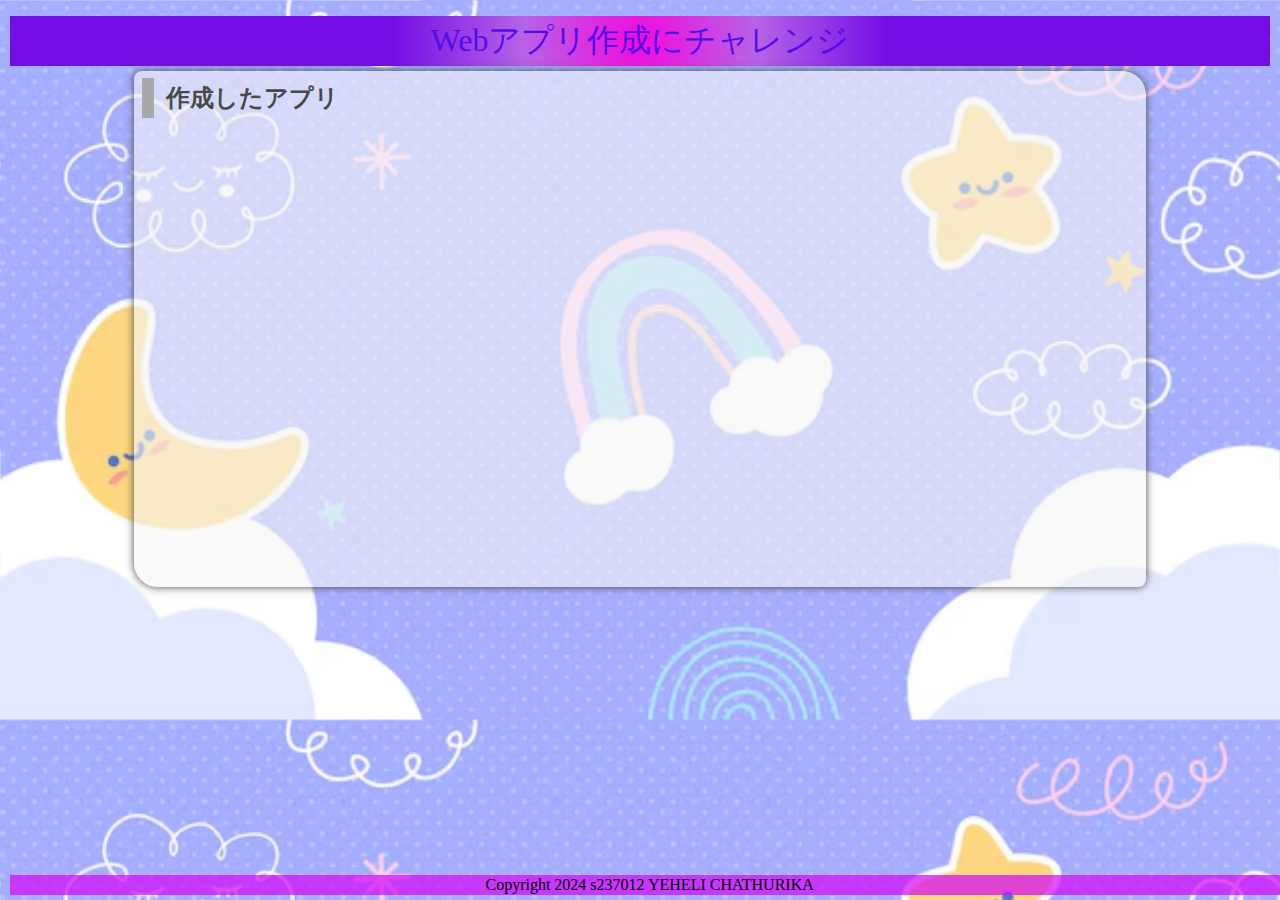
<file: index.html>
<!DOCTYPE html>
<html lang="ja">
  <head>
    <meta charset="UTF-8">
    <meta name="viewport" content="width=device-width, initial-scale=1.0">
    <title>先生のサンプルです</title>
    <meta name="description" content="先生のサンプル（ゲーム）">

    <link rel="icon" href="favicon.ico">
    <link rel="stylesheet" href="css/index.css">
  </head>

  <body>
    <!-- 見出し（みだし） -->
    <header class = "header">
      <h1>Webアプリ作成にチャレンジ</h1>
    </header>
    
    <!-- 作成したアプリ -->
    <section class="container01">
      <h2>作成したアプリ</h2>
      <div class = "game">

        <div class="container01-01">
          <div class="item item01">
            <a href="10a_omikuji/omikuji.html" title="今日の運勢を占うゲームです。"><img src="img/sakura.jpg" alt="おみくじ１"><br>おみくじ１</a>
          </div>
          <div class="item item01">
            <a href="10b_omikuji/omikuji.html" title="音付きです。"><img src="img/omikuji2.png" alt="おみくじ２" class="img_omikuji2"><br>おみくじ２</a>
          </div>
          <div class="item item01">
            <a href="10c_omikuji/omikuji.html" title="テキストも画像です。"><img src="img/omikuji3.png" alt="おみくじ３"><br>おみくじ３</a>
          </div>
          <div class="item item01">
            <a href="01_omikuji_kimetsu/omikuji_kimetsu.html" title="鬼滅の刃"><img src="img/zenitsu.png" alt="鬼滅の刃おみくじ"><br>鬼滅の刃<br>おみくじ</a>
          </div>
        </div>
        
        <div class="container01-02">
          <div class="item item01">
            <a href="3_1.Calculator/calculator.html" title="かんたんな計算機です。"><img src="img/calc1.jpg" alt="計算機１"><br>計算機１</a>
          </div>
          
          <div class="item item01">
            <a href="3_2.Calculator/calculator.html" title="=ボタンをつけた計算機です。"><img src="img/calc2.jpg" alt="計算機２"><br>計算機２</a>
          </div>
          
          <div class="item item01">
            <a href="3_3.Calcuator/calculator_button.html" title="=全部ボタンの計算機です。"><img src="img/calc3.jpg" alt="計算機３"><br>計算機３</a>
          </div>
                    
          <div class="item item01">
            <a href="98_Time guessing quiz/timeguess.html" title="=時間当てクイズです"><img src="img/clock1.png" alt="クイズ">時間当て<br>クイズ</a>
          </div>
        </div>
        
        <div class="container01-03">
          <div class="item item01">
            <a href="04_02_memo/memo.html" title="メモアプリです。"><img src="img/memo.png" alt="memo"><br>memo</a>
          </div>
          
          <div class="item item01">
            <a href="04_05_memo/memo.html" title="メモアプリv1です。"><img src="img/memo1.png" alt="memo v1"><br>memo v1</a>
          </div>
          
          <div class="item item01">
            <a href="04_08_memo/memo.html" title="メモアプリv2です。"><img src="img/memo2.png" alt="memo v2"><br>memo v2</a>
          </div>
          
          <div class="item item01">
            <a href="Memo/memo.html" title="メモアプリv3です。"><img src="img/memo3.png" alt="memo v3"><br>memo v3</a>
          </div>
        </div>
        
        <div class="container01-04">
          <div class="item item02">
            <a href="05_04_tic tac toe/tic_tac_toe.html" title="2人でやるゲームです。"><img src="img/azarashi.png" alt="〇✖ゲーム"><br>〇✖ゲーム</a>
          </div>
          
          <div class="item item02">
            <a href="05_07tic tac toe vs computer/tic_tac_toe.html" title="vs computerです。"><img src="img/penguin.png" alt="〇✖ゲームvs computer"><br>〇✖ゲームvs computer</a>
          </div>
          
          <div class="item item02">
            <a href="TIc-Tac-Toe/tic_tac_toe.html" title="vs computer level付き。"><img src="img/bear.png" alt="〇✖ゲーム"><br>〇✖ゲームvs computer<br>level設定</a>
          </div>

        </div>

      </div>
      <div class="filler01"></div>
    </section>
    
    <!-- フッター -->
    <footer>
      <p>Copyright 2024 s237012 YEHELI CHATHURIKA</p>
    </footer>

    <script src="js/index.js"></script>

  </body>
</html>
</file>
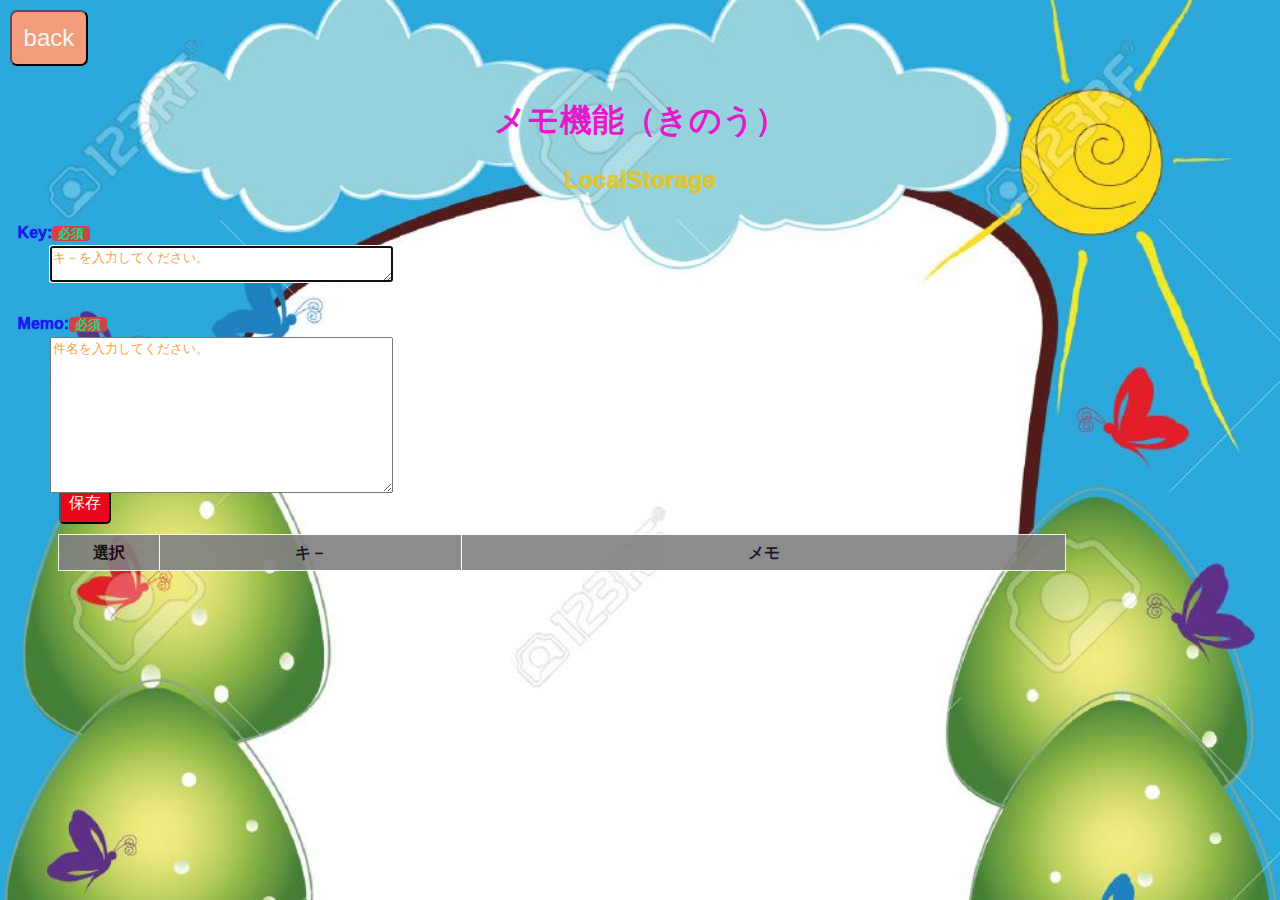
<file: 04_02_memo/memo.html>
<!DOCTYPE html>
<html lang="ja">

<head>
  <meta charset="UTF-8">
  <meta name="viewport" content="width=device-width, initial-scale=1.0">
  <title>メモ機能（きのう）</title>

  <link rel="icon" href="hint.ico">
  <link rel="stylesheet" href="css/memo.css">
</head>

<body>
  <div class="back">
    <button id="btn99" type="button" onclick="history.back()">back</button>
  </div>

  <header>
    <h1>メモ機能（きのう）</h1>
    <h2>LocalStorage</h1>
  </header>

  <main>
    <div class="field01">
      <label for="textKey">Key:</label>
      <textarea id="textKey" name="textKey" row="1" cols="40" autofocus placeholder="キ－を入力してください。"></textarea>
    </div>

    <div class="field02">
      <label for="textMemo">Memo:</label>
      <textarea id="textMemo" name="textMemo" rows="10" cols="40" autofocus placeholder="件名を入力してください。"></textarea>
    </div>

    <div class="btn-area">
      <input id="save" type="submit" class="btn" value="保存">
    </div>

    <table id="table">
      <tr>
        <th class="width10">選択</th>
        <th class="width30">キ－</th>
        <th class="width60">メモ</th>
      </tr>
      <tbody id="list">
      </tbody>
    </table>

  </main>

  <script src="js/memo.js"></script>
</body>

</html>
</file>
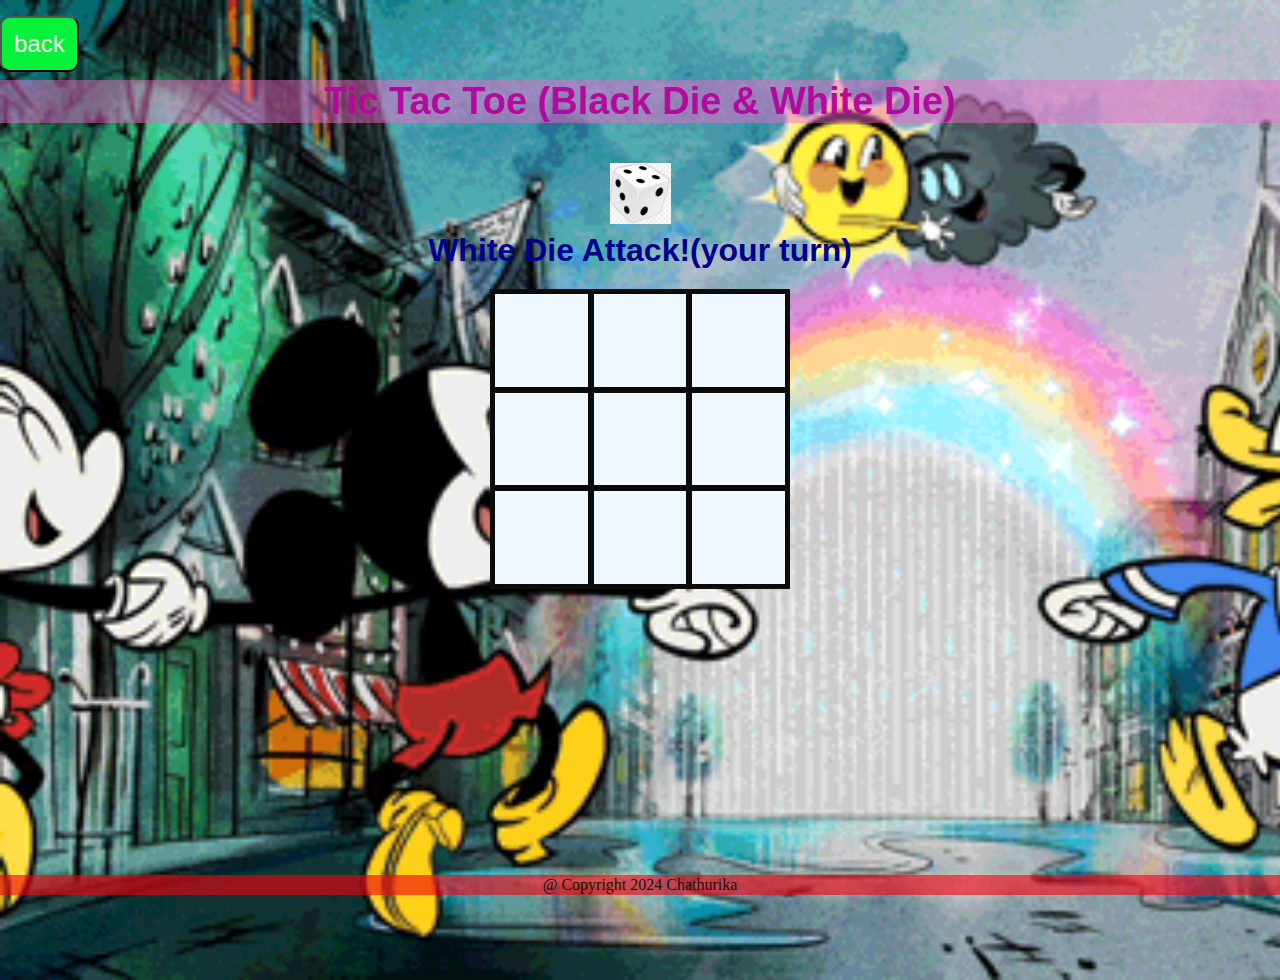
<file: 05_07tic tac toe vs computer/tic_tac_toe.html>
<!DOCTYPE html>
<html lang="ja">

<head>
    <meta charset="UTF-8">
    <meta name="viewport" content="width=device-width, initial-scale=1.0">
    <title>Tic Tac Toe</title>

    <link rel="icon" href="tic_tac_toe.ico">
    <link rel="stylesheet" href="css/animate.css">
    <link rel="stylesheet" href="css/tic_tac_toe.css">

</head>

<body>
    <div class="back">
        <button id="btn99" class="btn" type="button" onclick="history.back()">back</button>
    </div>

    <div class="wrapper">
        <header>Tic Tac Toe (Black Die & White Die)</header>

        <div class="game-container">
            <div class="message-container">
                <div id="msgtext"></div>
            </div>
            <div class="squares-container">
                <div class="squares-box" id="squaresBox">
                    <div class="square" id="a_1"></div>
                    <div class="square" id="a_2"></div>
                    <div class="square" id="a_3"></div>
                    <div class="square" id="b_1"></div>
                    <div class="square" id="b_2"></div>
                    <div class="square" id="b_3"></div>
                    <div class="square" id="c_1"></div>
                    <div class="square" id="c_2"></div>
                    <div class="square" id="c_3"></div>
                </div>

            </div>

            <div class="btn-container">
                <div class="js-hidden" id="newgame-btn">
                    <button id="btn90" class="btn" type="button">New Game</button>
                </div>
            </div>
        </div>
    </div>

    <footer>
        <p>@ Copyright 2024 Chathurika</p>
    </footer>

    <script src="https://ajax.googleapis.com/ajax/libs/jquery/1.12.0/jquery.min.js"></script>
    <script type="text/javascript" src="js/snowfall.jquery.min.js"></script>
    <script src="js/tic_tac_toe.js"></script>
</body>

</html>
</file>
<file: css/index.css>
@charset "utf-8";

html {
    /* ブラウザのデフォルトが16px                        */
    /* デフォルトの16pxの代わりに1emが10pxになるように調整 */
    font-size: 62.5%;
}

/* 「*」はユニバーサルセレクタ（すべての要素を対象にするセレクタ）でbox-sizing: border-box;を指定 */
/* この指定（してい）はborderとpaddingをボックスサイズ（widthとheight）の中に含めて算出するので、スタイリングがしやすい*/
*, *::before, *::after {
    box-sizing: border-box;
}

body{
    line-height: 1.5;
    color: rgb(73, 72, 72);
    font-size: 1.6rem; /* 16px */
    font-family: "Helvetica Neue",
    Arial,
    "Hiragino Kaku Gothic ProN",
    "Hiragino Sans",
    Meiryo,
    sans-serif;
    text-align: center;
    background-image: url(../img/bg.avif);
    background-size: cover;
    overflow: hidden;
}

header, footer, h1, h2, h3, p, div, .container01, .filler01 {
    margin: 0.2em 0em 0em 0em;
    padding: 0.1em;
}

/*****************************/
/* 見出し（みだし）           */
/*****************************/
h1 {
    font: 2em Rajdhani, "Noto Sans JP";
    color: rgb(85, 13, 231);
    background-image: radial-gradient(circle 248px at center, #f409dc 0%, #b663e6 47%, #730ee6 100%);
}

h2{
    padding-left: 0.5em;
    border-left: solid 0.5em darkgray;
    text-align: left;
}

/*****************************/
/* ページ                    */
/*****************************/
.wrapper {
    position: relative;/*相対位置*/
    max-width: 100vw;  /*すべての要素をbox-sizing:border-boxとしているので全て含めてmin-width:100vwに*/
    min-height: 100vh; /*すべての要素をbox-sizing:border-boxとしているので全て含めてmin-height:100vhに*/
    margin: 0;
    padding: 0;
    padding-bottom: 23px;/*footer+paddingの高さ*/
    text-align: center;
}
/*****************************/
/* セクション(section)        */
/*****************************/
.container01 {
    margin-right: auto;
    margin-left: auto;
    padding-left: 0.5em;
    width: 80%;
    border-radius: 0.5em 1.5em;
    background-color:rgba(245, 245, 245, 0.6);
    box-shadow:0 0 0.5em rgb(73, 72, 72);
}
main > p {
    font: 1.2em bold;
}

/*****************************/
/* アンカー(anchor)           */
/*****************************/
a {
    color: black;
    font-weight: 900;
    text-decoration: none;
        /* https://developer.mozilla.org/ja/docs/Web/CSS/text-decoration */
}

/* mouseoverでグレースケール */
a:hover{
    opacity: 0.5;
    filter: grayscale(100%);
}

/*****************************/
/* container  item           */
/*****************************/
.container01-01 , .container01-02, .container01-03 , .container01-04 {
    display: flex;
        /*https://developer.mozilla.org/ja/docs/Web/CSS/CSS_Flexible_Box_Layout*/
    flex-wrap:wrap;
        /*https://developer.mozilla.org/ja/docs/Web/CSS/flex-wrap*/
    justify-content: space-evenly;
        /*https://developer.mozilla.org/ja/docs/Web/CSS/justify-content*/
    font-size: 0.7em;
}

.item01{
    position: relative;
    width: 6em;
    height: 9em;
    margin: 0;
    line-height: 1em;
    overflow: hidden;
    opacity: 0;
}

.fade-in{
    animation: fadein 1.5s ease-out forwards;
}

@keyframes fadein {
    0% {
        opacity: 0;
        transform:translateY(20px);
    }
    100% {
        opacity: 1;
        transform: translateY(0);
    }
}

.item02{
    position: relative;
    width: 6em;
    height: 12em;
    margin: 0;
    line-height: 1em;
    overflow: hidden;
    opacity: 0;
}

.item01 img, .item02 img{
    width: 6em;
    height: auto;
}

.item01 .img_omikuji2{
    width: auto;
    height: 6em;
    overflow: hidden;
}

/*****************************/
/* フッター                   */
/*****************************/
footer> p {
    position: absolute;/*←絶対位置*/
    bottom: 5px; /*下に固定*/
    width: 100%;
    margin: 0px;
    padding: 1px;
    color: rgb(3, 3, 3);
    font: 1em Rajdhani;
    text-align: center;
    background: rgba(211, 5, 247, 0.7);
}
/*******************************************************/
/* レスポンシブ対応　メディアクエリを使ってCSSを切り替える */
/* https://www.design-memo.com/coding/css-media-queries */
/* mobileのときのスタイル */
/*******************************************************/
@media screen and (max-width: 480px) {
    body{
        background-size: auto 1000px;
    }
}
</file>
<file: 04_02_memo/css/memo.css>
@charset "utf-8";

html {
  /* ブラウザのデフォルトが16px                        */
  /* デフォルトの16pxの代わりに1emが10pxになるように調整 */
  font-size: 62.5%;
}

body {
  line-height: 1.5;
  font-size: 1.6rem;
  /* 16px */
  font-family: "Helvetica Neue",
    Arial,
    "Hiragino Kaku Gothic ProN",
    "Hiragino Sans",
    Meiryo,
    sans-serif;
  text-align: center;
  /*background-color:rgba(233, 168, 227, 0.6);*/
  /* background-blend-mode: soft-light;*/
  background-image: url(../img/bk.jpg);
  background-size: cover;
}

header,
main,
footer,
h1,
h2,
h3,
p,
div,
table,
.field,
.btn-area,
.filler01 {
  margin: 0.5em 0em 0em 0em;
  padding: 0.1em;
}

th,
td {
  line-height: 1.2em;
  padding: 0.1em;
}

/*******************************************************/
/* 見出し                                              */
/*******************************************************/
h1 {
  color: rgb(231, 23, 203);
}

h2 {
  /* color: grey; */
  color: rgba(235, 195, 20, 0.822);
  font-weight: 1000;
}

/*******************************************************/
/* メイン                                              */
/*******************************************************/
/* KEY 入力エリア */
.field01 {
  position: relative;
  height: 5em;
}

/* MEMO 入力エリア */
.field02 {
  position: relative;
  height: 10em;
}

/* ラベル */
label {
  position: absolute;
  left: 0.5em;
  color: rgba(21, 6, 240, 0.87);
  font-weight: 1000;
}

label::after {
  margin-left: 1.em;
  padding: 0px 6px 0px 6px;
  border-radius: 4px;
  font-size: 0.8em;
  color:   rgba(6, 240, 142, 0.87);
  background-color: #c44;
  content: "必須";
}

/* テキストエリア */
textarea {
  position: absolute;
  top: 2em;
  left: 3em;
}

/*placeholder*/
textarea::placeholder {
  color: #f7a446;
}

/* ボタン */
.btn-area {
  margin-left: 3em;
  text-align: left;
}

#save {
  padding: 0.5em;
  border-radius: 0.3em;
  color: whitesmoke;
  font-size: 1em;
  background: rgb(235, 6, 25);
  cursor: pointer;
  /*カーソルをポインターの形（かたち）にする*/
}

/**********************************************************/
/* テ－ブル                                                */
/**********************************************************/
table {
  table-layout: fixed;/*1行目に指定された列幅の%や数値をテ－ブル全体に適用*/
  width: 80%;
  margin-left: 3em;
  border-collapse: collapse;/*セルのボ－ダ－重ねて表示*/
  opacity: 0.9;
}

table th {
  background: grey;
}

table th,
table td {
  padding: 0.5em 0;
  border: solid 0.1em #fff;
  color: rgb(4, 1, 12);
  text-align: center;
}

table tr {
  background: #0ee907bb;
}

.width10 {
  width: 10%;
}

.width30 {
  width: 30%;
}

.width60 {
  width: 60%;
}

/**************{******************************************/
/* レスポンシブ対応　メディアクエリを使ってCSSを切り替える */
/* https://www.design-memo.com/coding/css-media-queries */
/********************************************************/
/* mobileのときのスタイル */
@media screen and (max-width: 480px) {

  /* ラベル */
  label {
    left: 0.1em;
  }

  /* テキストエリア */
  textarea {
    left: 0.1em;
  }

  /* ボタン */
  .btn-area {
    margin-left: 0.1em;
  }

  table {
    width: 100%;
    margin-left: 0.1em;
  }
}

/*******************************************************/
/* class=back                                         */
/* id=btn99 backボタン                                 */
/*******************************************************/
.back {
  text-align: left;
}

#btn99 {
  padding: 0.5em;
  border-radius: 0.3em;
  color: whitesmoke;
  font-size: 1.5em;
  background: rgb(241, 157, 124);
  cursor: pointer;
  /*カーソルをポインターの形（かたち）にする*/
}
</file>
<file: 05_07tic tac toe vs computer/css/tic_tac_toe.css>
@charset "utf-8";

html {
    font-size: 16px;
}

/* 「*」はユニバーサルセレクタ(すべての要素を対象にするセレクタ)でbox-sizing: border-box;を指定 */
/* この指定(してい)はborderとpaddingをボックスサイズ(widthとheight)の中に含めて算出するので、スタイリングがしやすい*/
*,
*::before,
*::after {
    box-sizing: border-box;
}

body {
    margin: 0;
    line-height: normal;
    /*ブラウザが自動的に行間を決める*/
    font-family: "Helvetica Neue",
        Arial,
        "Hiragino Kaku Gothic ProN",
        "Hiragino Sans",
        Meiryo,
        sans-serif;
    /*background: rgb(242, 243, 157);*/
   /* background: url(../img/tom.jpg) right , url(../img/jerry.jpg) left  ;
    background-size: cover cover;
    background-position: right , left ;
    background-repeat: no-repeat, repeat;
    padding: 15px;*/
    background-image: url(../img/bk2.gif);
    background-size: cover;
    background-repeat: no-repeat;
    overflow: hidden;
}

p {
    margin: 0;
    padding: 0;
}

header {
    margin-top: 8px;
    color: rgba(182, 6, 158, 0.979);
    font-size: 38px;
    font-weight: bold;
    text-align: center;
    background: rgba(241, 105, 201, 0.479);
}

.wrapper {
    position: relative;
    max-width: 100vw;
    min-height: 100vh;
    margin: 0;
    padding: 0;
    padding-bottom: 23px;
    text-align: center;
}

/*class-game-container      game area*/
.game-container {
    padding: 40px 0;
}

/*class = message-container   message area*/
.message-container {
    margin-bottom: 20px;
    font-size: 2em;
    color: darkblue;
    font-weight: bold;
    overflow: hidden;
}


.js-hidden{
    display: none;
}

/*class-squares-container */
.squares-container {
    display: flex;
    flex-wrap: wrap;
    margin: 0 auto;
    width: 300px;
}

.squares-box {
    width: 300pox;
    height: 300px;
    display: flex;
    flex-wrap: wrap;
    border: solid 2px #0e0e0e;
}

.square {
    background-color: aliceblue;
    position: relative;
    width: calc(296px / 3);
    height: calc(296px / 3);
    border: solid 3px #0a0a0a;
}



/*white die*/
.js-wd-checked::before{
    position: absolute;
    top: 0;
    left: 0;
    width: 95px;
    height:95px;
    content:  '';/*画像だけ表示したい場合は空にする。*/
    background-image: url(../img/wd.jpg);
    background-size: contain;
}

/*black die*/
.js-bd-checked::before{
    position: absolute;
    top: 0;
    left: 0;
    width: 95px;
    height: 95px;
    content:  '';/*画像だけ表示したい場合は空にする。*/
    background-image: url(../img/bd.jpg);
    background-size: contain;
}

/* non-project マウスイベントを有効にする*/
.js-clickable{
   content:'';
}

/*protect:ホバ－やクリックなどマウスイベントを無効にする*/
.js-unclickable{
    pointer-events:none;
} 

/* winner-line high-light */
.js-wd_highLight {
    border: solid 2px red;
}
.js-bd_highLight {
    border: solid 2px blue;
}

.btn {
    margin-top: 8px;
    padding: 12px;
    border-radius: 10px;
    color: whitesmoke;
    font-size: 24px;
    background: rgb(6, 241, 57);
    user-select: none;
    cursor: pointer;
}

/* class ="back"*/

.back {
    margin-top: 8px;
    text-align: left;
}
 
/***********************************************/
/* New Game Button                             */
/***********************************************/
/* class = ".btn-container" */
.btn-container {
    padding-top: 40px;
}

/* id = "btn90" */
#btn90:hover {
    background-color: #ffd347;
    transition-duration: 0.4s;
}

footer>p {
    position: absolute;
    bottom: 5px;
    width: 100%;
    margin: 0px;
    padding: 1px;
    color: rgba(10, 10, 0, 0.925);
    font: 16px Rajdhani;
    text-align: center;
    background: rgba(241, 4, 16, 0.61);
}


/*Media Query responsive setting*/

/*mobile style*/

@media screen and (max-width: 480px) {
    .wrapper {
        padding-bottom: 23px;
        /*footer+padding height*/
    }

    .btn-container {
        padding-top: 2px;
    }

    /* header */
    header {
        font-size: 24px;
    }

    /*message*/
    #msgtext {
        font-size: 20px;
    }

}
</file>
